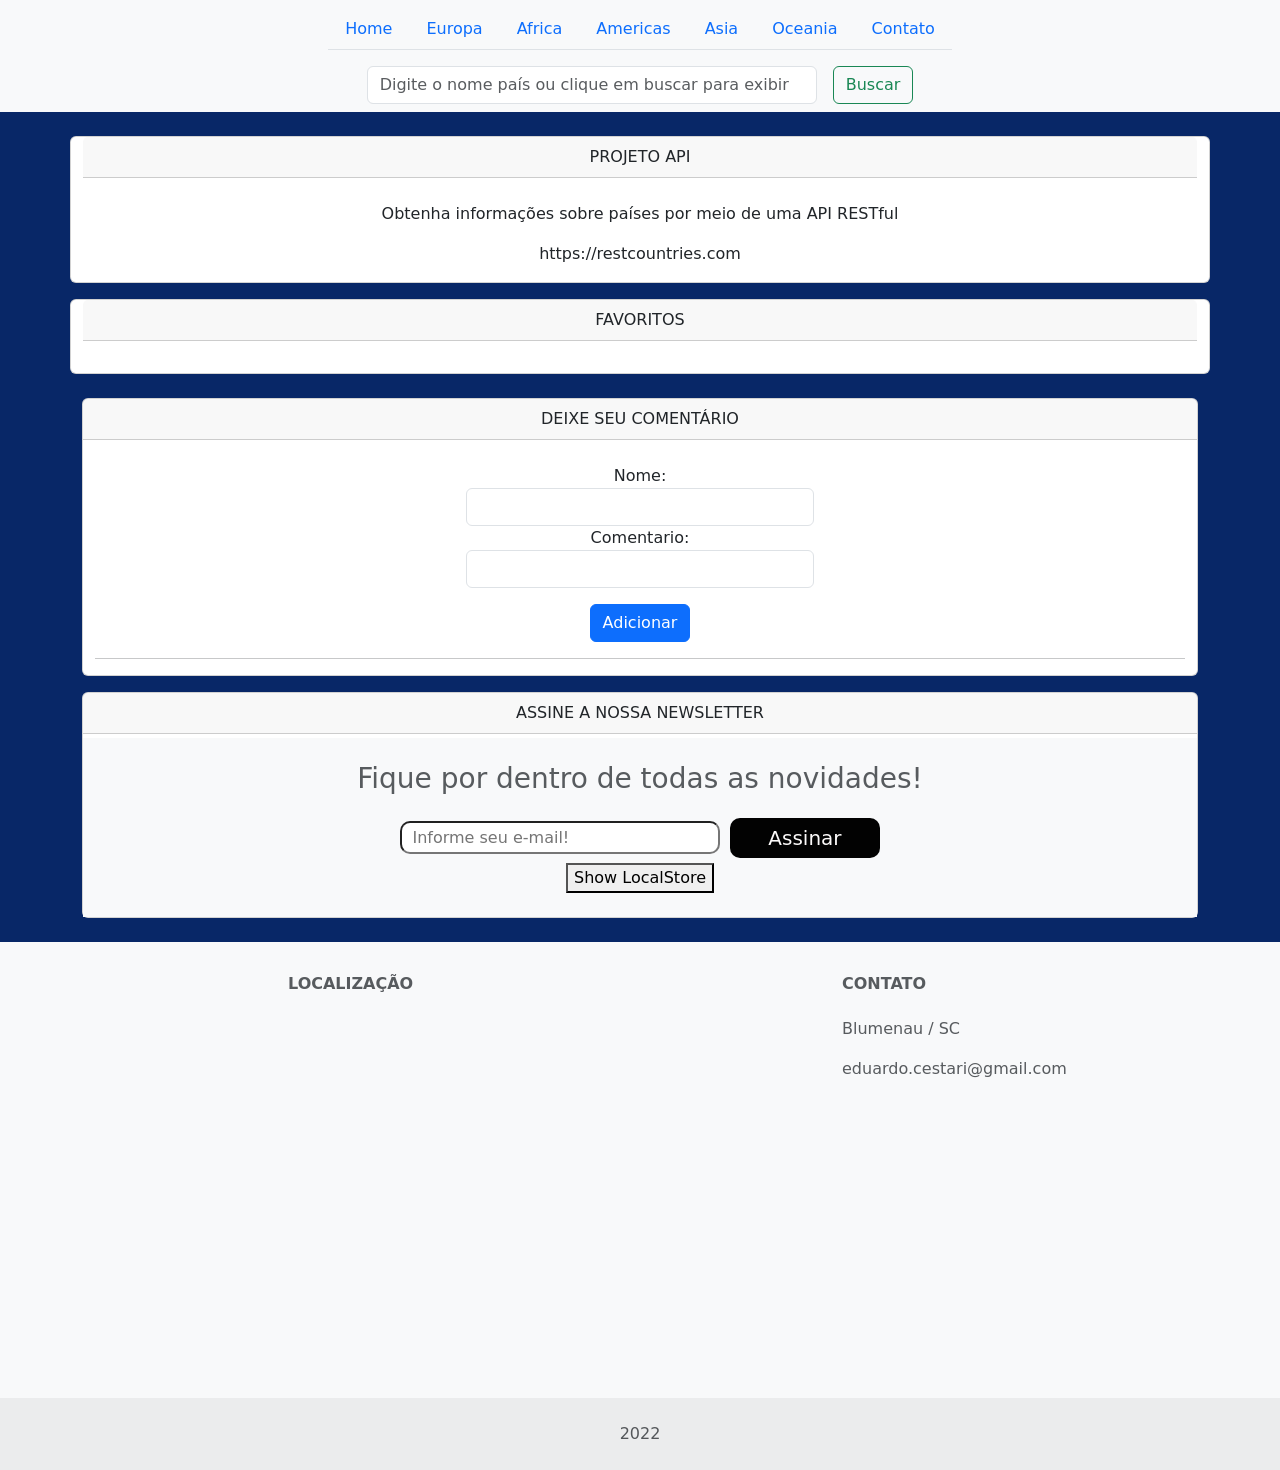
<file: ProjetoBandeiraPaises-API - v2/index.html>
<!DOCTYPE html>
<html lang="pt-BR">
  <head>
    <meta charset="UTF-8" />
    <meta http-equiv="X-UA-Compatible" content="IE=edge" />
    <meta name="viewport" content="width=device-width, initial-scale=1.0" />
    <title>BANDEIRAS DOS PAÍSES</title>
    <!-- CSS only -->
    <link
      href="https://cdn.jsdelivr.net/npm/bootstrap@5.2.2/dist/css/bootstrap.min.css"
      rel="stylesheet"
      integrity="sha384-Zenh87qX5JnK2Jl0vWa8Ck2rdkQ2Bzep5IDxbcnCeuOxjzrPF/et3URy9Bv1WTRi"
      crossorigin="anonymous"
    />
    <link rel="stylesheet" href="style.css" />
  </head>
  <body>
    <header>
      
      <nav class="navbar navbar-expand-lg navbar-light bg-light nav justify-content-center">
            <ul class="nav nav-tabs nav-justified">
              <li class="nav-item">             
                <a class="nav-link "  aria-current="page" href="index.html">Home</a>
              </li> 
              <li class="nav-item">             
                <a id="btnbuscar2" class="nav-link " aria-current="page">Europa</a>
              </li> 
              <li class="nav-item">             
                <a id="btnbuscar3" class="nav-link " aria-current="page">Africa</a>
              </li> 
              <li class="nav-item">             
                <a id="btnbuscar4" class="nav-link " aria-current="page">Americas</a>
              </li> 
              <li class="nav-item">             
                <a id="btnbuscar5" class="nav-link " aria-current="page">Asia</a>
              </li> 
              <li class="nav-item">             
                <a id="btnbuscar6" class="nav-link " aria-current="page">Oceania</a>
              </li>
              <li class="nav-item">             
                <a id="btn_contato" class="nav-link " aria-current="page">Contato</a>
              </li>
                      
            </ul>                      
      </nav> 
      <nav class="navbar navbar-expand-lg navbar-light bg-light nav justify-content-center">       
            <form class="d-flex" role="search">
              <input id="pesquisar" class="form-control me-3" type="search" placeholder="Digite o nome país ou clique em buscar para exibir todos..." wiaria-label="Search" style="min-width:450px">
              <button id="btnbuscar" class="btn btn-outline-success" type="button">Buscar</button>
            </form>        
      </nav> 
    </header> 
      
    <div class="container my-4">
      <main  class="row justify-content-center">        
        <div class="card text-center">
          <div class="card-header">
            PROJETO API
          </div>
          <div class="card-body">
            <h5 class="card-title"></h5>
            <p class="card-text">Obtenha informações sobre países por meio de uma API RESTful</p><p></p> https://restcountries.com
          </div>
        </div>
        <p></p>
        <div class="card text-center" id="favoritos">
          <div class="card-header" >
            FAVORITOS
          </div>
          <div class="card-body">
            <p class="card-text">
          </div>
        </div>
      </div>
    </div>       

        <div class="container my-4">
        <section id="retorno_main" class="row justify-content-center"></section>
        <section id="contato_form"></section>
        <div class="card text-center">
          <div class="card-header" id ="comentarios">
            DEIXE SEU COMENTÁRIO
          </div>
          <section id="comentario_form"></section>
        </div>
      
        <p></p>
        <div class="card text-center" id="news">
          <div class="card-header" >
            ASSINE A NOSSA NEWSLETTER
          </div>
              <section class="bg-light text-center p-4 mt-1" id="newsletter>
                <div class="container p-4">
                  <h3 class="text-muted">Fique por dentro de todas as novidades!</h3>
                  <p></p>
                  <form action="#" method="Post">
                    <input id = "new_email" type="text" name="text" placeholder="Informe seu e-mail!">
                    <button id="btn_assinar" type="button" class="btn btn-default" onclick="addNews()">Assinar<i class="fa fa-envelope"></i></button>                
                  </form>
                  <button type="btn btn-danger" id="btnmodalteste">Show LocalStore</button> 
                </div>
              </section>               
        </div>
      </div>
  </main>
      
   
   <!-- Modal News-->
   <div id="myModalNews" class="modal fade" role="dialog">
    <div class="modal-dialog">
      <!-- Modal content-->
      <div class="modal-content">
        <div class="modal-body">
          <p>Lista de Assinantes</p>
        </div>
        <div class="container p-4" id="modal-body-news">
          
        </div>
        <div class="modal-footer">
          <button type="button" class="btn btn-secondary" data-bs-dismiss="modal">Close</button>
        </div>
      </div>
   </div>
</div>

    <!-- Modal -->
    <div
    class="modal fade"
    id="charModal"
    tabindex="-1"
    aria-labelledby="charModalLabel"
    aria-hidden="true"
  >
    <div class="modal-dialog">
      <!--<div class="modal-content">
        <div class="modal-header">
          <h1 class="modal-title fs-5" id="charModalLabel">Mais Informações...</h1>
          <button
            type="button"
            class="btn-close"
            data-bs-dismiss="modal"
            aria-label="Close"
          ></button>
        </div>-->
        <div id="modal-body" class="modal-body">
        
        </div>
        <!--<<div class="modal-footer">
          <button
            type="button"
            class="btn btn-secondary"
            data-bs-dismiss="modal"
          >
            Close
          </button>
        </div>-->
      </div>
    </div>
    
     <!-- Footer -->
<footer class="text-center text-lg-start bg-light text-muted">
  <!-- Section: Social media -->
    <div class="container text-center text-md-start mt-4">
      <!-- Grid row -->
      <div class="row mt-2">
        <p></p> 
        <p></p>
        <!-- Grid column -->
        <div class="col-md-2 col-lg-2 col-xl-2 mx-auto mb-4">
          <h6 class="text-uppercase fw-bold mb-4">
            <i class="fas fa-envelope me-3"></i>Localização
          </h6>
            <i class="fas fa-home me-3">              
            </i>
            <iframe src="https://www.google.com/maps/embed?pb=!1m18!1m12!1m3!1d3556.285409364252!2d-49.07124104874701!3d-26.95785968302526!2m3!1f0!2f0!3f0!3m2!1i1024!2i768!4f13.1!3m3!1m2!1s0x94df18468b6e2bc9%3A0xa75e0934c4610292!2sR.%20Vicente%20Schaeffer%20-%20Valpara%C3%ADso%2C%20Blumenau%20-%20SC%2C%2089022-006!5e0!3m2!1spt-BR!2sbr!4v1668641840063!5m2!1spt-BR!2sbr" width="400" height="350" style="border:0;" allowfullscreen="" loading="lazy" referrerpolicy="no-referrer-when-downgrade"></iframe>
        </div>
        <div class="col-md-1 col-lg-2 col-xl-2 mx-auto mb-4">
          <h6 class="text-uppercase fw-bold mb-4">Contato</h6>
          <p><i class="fas fa-home"></i>Blumenau / SC</p>
          <p><i class="fas fa-envelope"></i>eduardo.cestari@gmail.com</p>         
        </div>
        
      </div>
    </div>
  <!-- Copyright -->
  <div class="text-center p-4" style="background-color: rgba(0, 0, 0, 0.05);">
    2022 
  </div>

  <!-- Copyright -->
</footer>
<!-- Footer -->

    <!-- JQuery -->
    <script
      src="https://code.jquery.com/jquery-3.6.1.min.js"
      integrity="sha256-o88AwQnZB+VDvE9tvIXrMQaPlFFSUTR+nldQm1LuPXQ="
      crossorigin="anonymous"
    ></script>
    <!-- Bootstrap -->
    <script
      src="https://cdn.jsdelivr.net/npm/bootstrap@5.2.2/dist/js/bootstrap.bundle.min.js"
      integrity="sha384-OERcA2EqjJCMA+/3y+gxIOqMEjwtxJY7qPCqsdltbNJuaOe923+mo//f6V8Qbsw3"
      crossorigin="anonymous"
    ></script>
    <!-- Scripts -->
    <script src="_js/library.js"></script>
    <script src="_js/main.js"></script>
  </body>
</html>
</file>
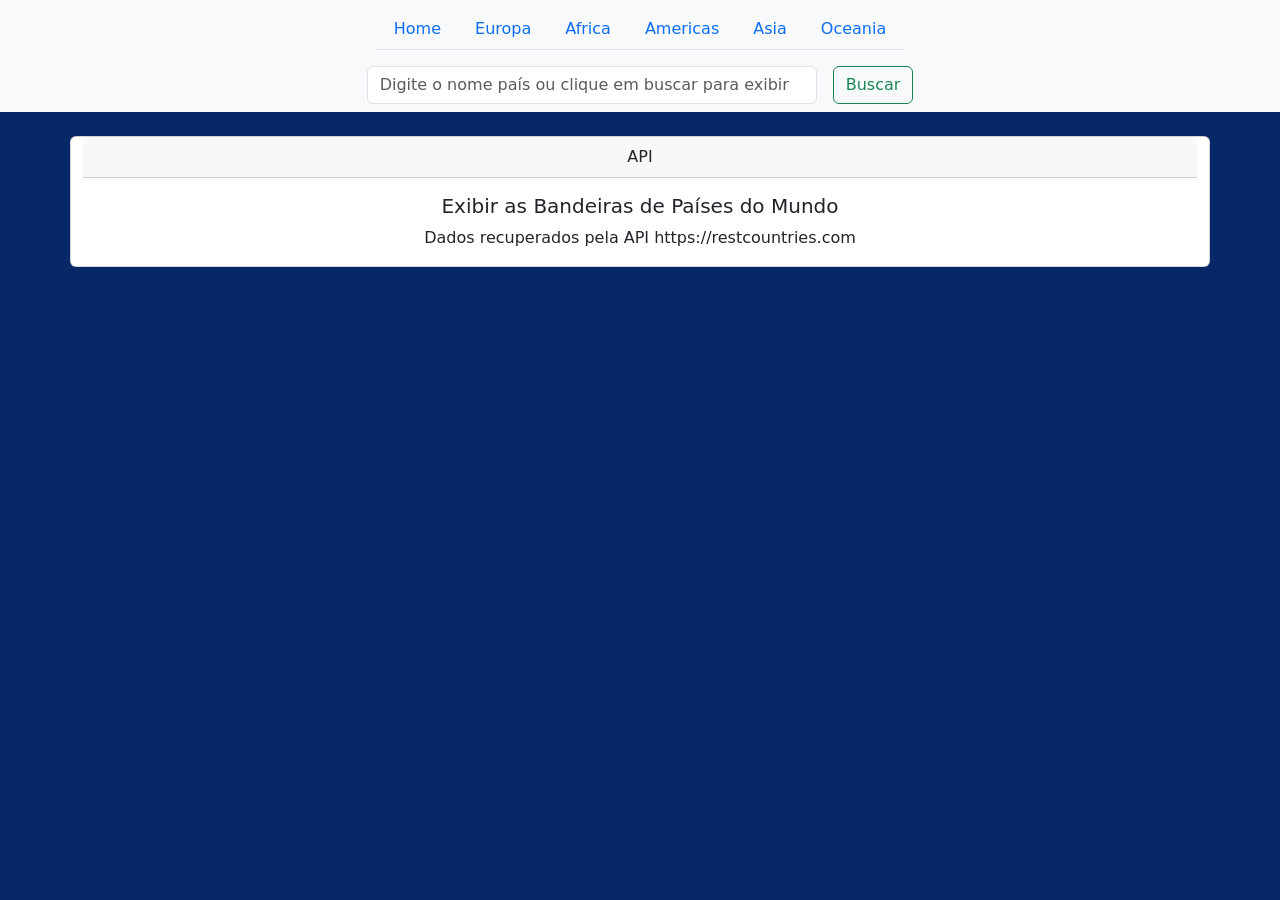
<file: ProjetoBandeiraPaises-API/index.html>
<!DOCTYPE html>
<html lang="pt-BR">
  <head>
    <meta charset="UTF-8" />
    <meta http-equiv="X-UA-Compatible" content="IE=edge" />
    <meta name="viewport" content="width=device-width, initial-scale=1.0" />
    <title>BANDEIRAS DOS PAÍSES</title>
    <!-- CSS only -->
    <link
      href="https://cdn.jsdelivr.net/npm/bootstrap@5.2.2/dist/css/bootstrap.min.css"
      rel="stylesheet"
      integrity="sha384-Zenh87qX5JnK2Jl0vWa8Ck2rdkQ2Bzep5IDxbcnCeuOxjzrPF/et3URy9Bv1WTRi"
      crossorigin="anonymous"
    />
    <link rel="stylesheet" href="style.css" />
  </head>
  <body>
    <header>
      
      <nav class="navbar navbar-expand-lg navbar-light bg-light nav justify-content-center">
            <ul class="nav nav-tabs nav-justified">
              <li class="nav-item">             
                <a class="nav-link "  aria-current="page" href="index.html">Home</a>
              </li> 
              <li class="nav-item">             
                <a id="btnbuscar2" class="nav-link " aria-current="page">Europa</a>
              </li> 
              <li class="nav-item">             
                <a id="btnbuscar3" class="nav-link " aria-current="page">Africa</a>
              </li> 
              <li class="nav-item">             
                <a id="btnbuscar4" class="nav-link " aria-current="page">Americas</a>
              </li> 
              <li class="nav-item">             
                <a id="btnbuscar5" class="nav-link " aria-current="page">Asia</a>
              </li> 
              <li class="nav-item">             
                <a id="btnbuscar6" class="nav-link " aria-current="page">Oceania</a>
              </li>        
            </ul>                      
      </nav> 
      <nav class="navbar navbar-expand-lg navbar-light bg-light nav justify-content-center">       
            <form class="d-flex" role="search">
              <input id="pesquisar" class="form-control me-3" type="search" placeholder="Digite o nome país ou clique em buscar para exibir todos..." wiaria-label="Search" style="min-width:450px">
              <button id="btnbuscar" class="btn btn-outline-success" type="button">Buscar</button>
            </form>        
      </nav> 
    </header> 
      

    <div class="container my-4">

      <main id="retorno_main" class="row justify-content-center">

        <div class="card text-center">
          <div class="card-header">
            API
          </div>
          <div class="card-body">
            <h5 class="card-title">Exibir as Bandeiras de Países do Mundo</h5>
            <p class="card-text">Dados recuperados pela API https://restcountries.com</p>
            
          </div>
        </div>

       
      </main>
      <div class="container" >
        <nav class="row col-10 justify-content-center =" aria-label="Pagination das Bandeiras">
          <ul id="pagination" class="pagination">
          </ul>
        </nav>
      </div>
    </div>
    <!-- Modal -->
    <div
      class="modal fade"
      id="charModal"
      tabindex="-1"
      aria-labelledby="charModalLabel"
      aria-hidden="true"
    >
      <div class="modal-dialog">
        <!--<div class="modal-content">
          <div class="modal-header">
            <h1 class="modal-title fs-5" id="charModalLabel">Mais Informações...</h1>
            <button
              type="button"
              class="btn-close"
              data-bs-dismiss="modal"
              aria-label="Close"
            ></button>
          </div>-->
          <div id="modal-body" class="modal-body">
          
          </div>
          <!--<<div class="modal-footer">
            <button
              type="button"
              class="btn btn-secondary"
              data-bs-dismiss="modal"
            >
              Close
            </button>
          </div>-->
        </div>
      </div>
    </div>

    <!-- JQuery -->
    <script
      src="https://code.jquery.com/jquery-3.6.1.min.js"
      integrity="sha256-o88AwQnZB+VDvE9tvIXrMQaPlFFSUTR+nldQm1LuPXQ="
      crossorigin="anonymous"
    ></script>
    <!-- Bootstrap -->
    <script
      src="https://cdn.jsdelivr.net/npm/bootstrap@5.2.2/dist/js/bootstrap.bundle.min.js"
      integrity="sha384-OERcA2EqjJCMA+/3y+gxIOqMEjwtxJY7qPCqsdltbNJuaOe923+mo//f6V8Qbsw3"
      crossorigin="anonymous"
    ></script>
    <!-- Scripts -->
    <script src="_js/library.js"></script>
    <script src="_js/main.js"></script>
  </body>
</html>
</file>
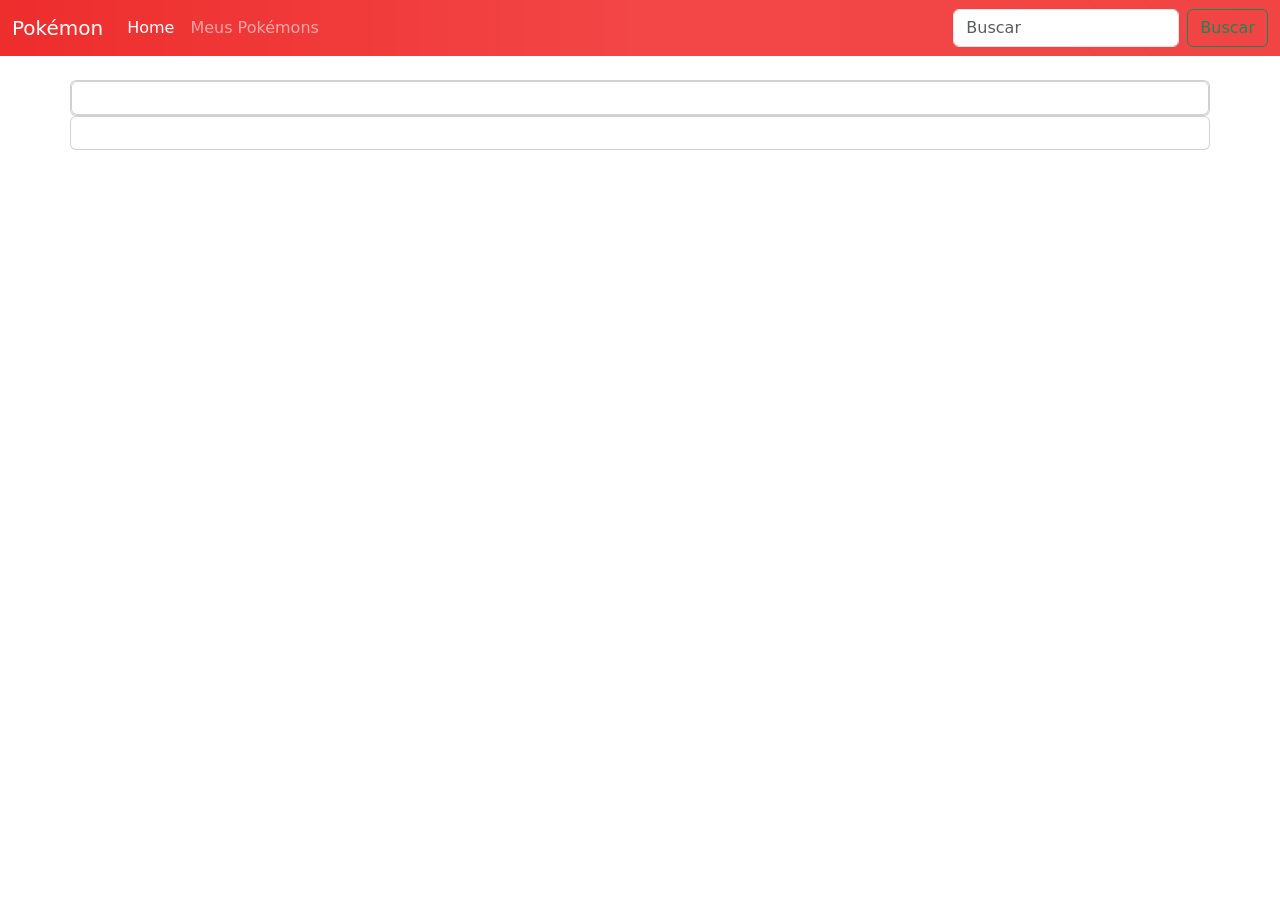
<file: revisao-jquery/index.html>
<!DOCTYPE html>
<html lang="pt-BR">
  <head>
    <meta charset="UTF-8" />
    <meta http-equiv="X-UA-Compatible" content="IE=edge" />
    <meta name="viewport" content="width=device-width, initial-scale=1.0" />
    <title>Revisão JQuery</title>
    <!-- CSS only -->
    <link
      href="https://cdn.jsdelivr.net/npm/bootstrap@5.2.2/dist/css/bootstrap.min.css"
      rel="stylesheet"
      integrity="sha384-Zenh87qX5JnK2Jl0vWa8Ck2rdkQ2Bzep5IDxbcnCeuOxjzrPF/et3URy9Bv1WTRi"
      crossorigin="anonymous"
    />
    <link rel="stylesheet" href="style.css" />
  </head>
  <body>
    <header class="mb-2">
        <nav class="navbar navbar-expand-lg navbar-dark bg-pkmn-theme1">
            <div class="container-fluid">
              <a class="navbar-brand" href="index.html">Pokémon</a>
              <button class="navbar-toggler" type="button" data-bs-toggle="collapse" data-bs-target="#navbarSupportedContent" aria-controls="navbarSupportedContent" aria-expanded="false" aria-label="Toggle navigation">
                <span class="navbar-toggler-icon"></span>
              </button>
              <div class="collapse navbar-collapse" id="navbarSupportedContent">
                <ul class="navbar-nav me-auto mb-2 mb-lg-0">
                  <li class="nav-item">
                    <a class="nav-link active" aria-current="page" href="index.html">Home</a>
                  </li>
                  <li class="nav-item">
                    <a class="nav-link" href="#" id="pag-meus-pokemons">Meus Pokémons</a>
                  </li>
                </ul>
                <form class="d-flex" role="search">
                  <input id="input-pesquisa" class="form-control me-2" type="search" placeholder="Buscar" aria-label="Search">
                  <button id="btn-pesquisa" class="btn btn-outline-success" type="submit">Buscar</button>
                </form>
              </div>
            </div>
          </nav>
    </header>
    <main id="root" class="container my-4">
        <div class="alert alert-primary">
            <h1 class="text-primary">INDEX.HTML</h1>
        </div>
    </main>
    

    <!-- JQuery -->
    <script
      src="https://code.jquery.com/jquery-3.6.1.min.js"
      integrity="sha256-o88AwQnZB+VDvE9tvIXrMQaPlFFSUTR+nldQm1LuPXQ="
      crossorigin="anonymous"
    ></script>
    <!-- Bootstrap -->
    <script
      src="https://cdn.jsdelivr.net/npm/bootstrap@5.2.2/dist/js/bootstrap.bundle.min.js"
      integrity="sha384-OERcA2EqjJCMA+/3y+gxIOqMEjwtxJY7qPCqsdltbNJuaOe923+mo//f6V8Qbsw3"
      crossorigin="anonymous"
    ></script>
    <!-- Scripts -->
    <script src="_js/main.js"></script>
  </body>
</html>
</file>
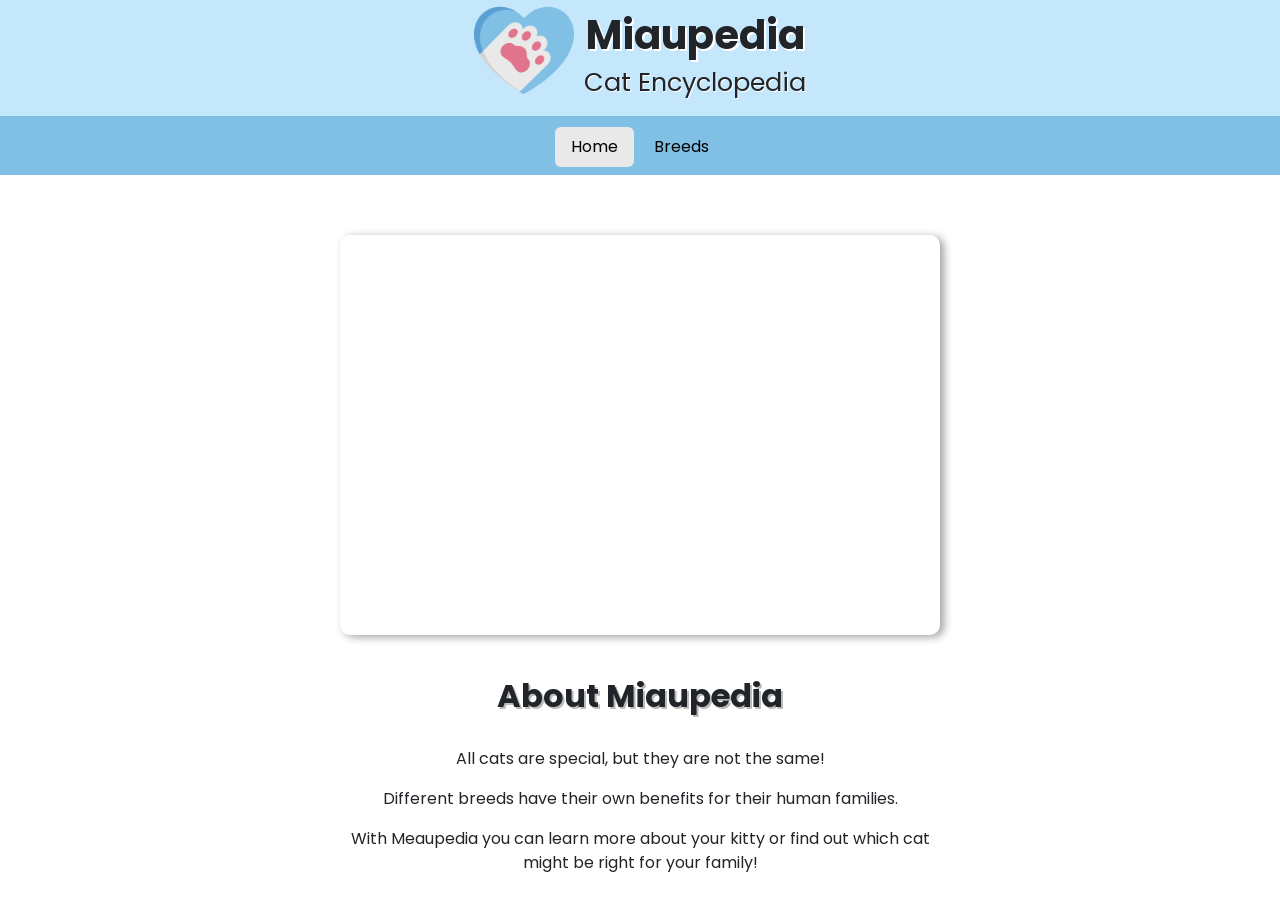
<file: SegundoTrabalhoAPI/index.html>
<!DOCTYPE html>
<html lang="en">
  <head>
    <meta charset="UTF-8" />
    <meta http-equiv="X-UA-Compatible" content="IE=edge" />
    <meta name="viewport" content="width=device-width, initial-scale=1.0" />
    <title>Miaupedia | Home</title>
    <link rel="stylesheet" href="style.css" />
    <link rel="preconnect" href="https://fonts.googleapis.com" />
    <link rel="preconnect" href="https://fonts.gstatic.com" crossorigin />
    <link
      href="https://fonts.googleapis.com/css2?family=Montserrat:wght@100;200;300;400;500;600;700;800;900&family=Nunito:wght@200;300;400;500;600;700;800;900&family=Poppins:wght@100;200;300;400;500;600;700;800;900&display=swap"
      rel="stylesheet"
    />
    <link
      href="https://cdn.jsdelivr.net/npm/bootstrap@5.2.2/dist/css/bootstrap.min.css"
      rel="stylesheet"
      integrity="sha384-Zenh87qX5JnK2Jl0vWa8Ck2rdkQ2Bzep5IDxbcnCeuOxjzrPF/et3URy9Bv1WTRi"
      crossorigin="anonymous"
    />
  </head>
  <body>
    <!-- Header -->
    <header>
      <figure class="logo">
        <img
          src="_img/paw.png"
          style="width: 100px; height: 100px; margin-right: 10px;"
          alt="Logo Top"
        />
      </figure>
      <div class="header-title">
        <h1 id="title">Miaupedia</h1>
        <h2 id="subtitle">Cat Encyclopedia</h2>
      </div>
    </header>
    <!-- Navbar -->
    <nav
      class="navbar"
      style="background-color: rgb(128, 192, 228)"
    >
      <div class="container-fluid justify-content-center">
          <ul
            id="nav-pills"
            class="nav nav-pills mb-2 mb-lg-0 justify-content-center"
          >
            <li class="nav-item">
              <a
                id="nav-link"
                class="nav-link active"
                aria-current="page"
                href="index.html"
                >Home</a
              >
            </li>
            <li class="nav-item">
              <a class="nav-link" href="cards.html"
                >Breeds</a
              >
            </li>
          </ul>
        </div>
      </div>
    </nav>
    <!-- Highlight -->
    <div class="results">
      <div id="cat_result" class="result">
      </div>
    </div>  
    <!-- Main -->
    <main>
      <h3 id="main-title">About Miaupedia</h3>
      <p>All cats are special, but they are not the same!</p>
      <p>Different breeds have their own benefits for their human families.</p>
      <p>With Meaupedia you can learn more about your kitty or find out which cat might be right for your family!</p>
    </main>
    <!-- Scripts -->
    <script src="./_js/main.js"></script>
  </body>
</html>
</file>
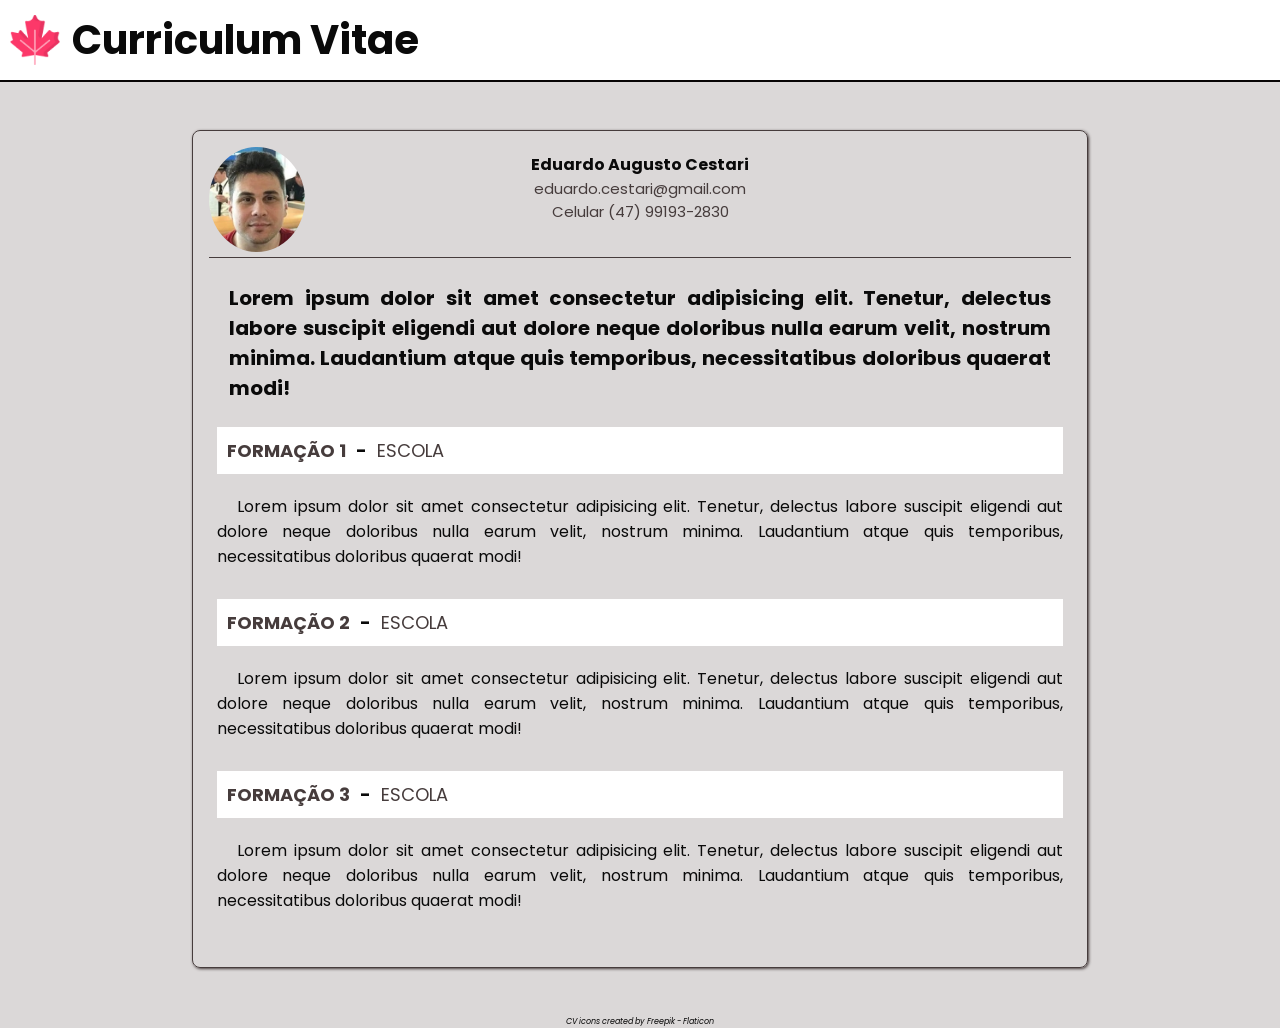
<file: HTML5/curriculo-desafio-1/index.html>
<!DOCTYPE html>
<html lang="pt-BR">
  <head>
    <meta charset="UTF-8" />
    <meta http-equiv="X-UA-Compatible" content="IE=edge" />
    <meta name="viewport" content="width=device-width, initial-scale=1.0" />
    <title>Desafio 1 - Curriculum Vitae</title>
    <link rel="preconnect" href="https://fonts.googleapis.com" />
    <link rel="preconnect" href="https://fonts.gstatic.com" crossorigin />
    <link
      href="https://fonts.googleapis.com/css2?family=Poppins:ital,wght@0,100;0,200;0,300;0,400;0,500;0,700;1,100;1,200;1,300;1,400;1,600&display=swap"
      rel="stylesheet"
    />
    <link rel="stylesheet" href="style.css" />
  </head>
  <body>
    <!-- Header -->
    <header>
      <figure class="icon">
        <img
          src="_img/logo.png"
          style="width: 50px; height: 50px"
          alt="Logo Topo"
        />
        <figcaption>
          <h2>Curriculum Vitae</h2>
        </figcaption>
      </figure>
    </header>
    <!-- Wrapper - Centralizar -->
    <div class="wrapper">
      <main>
        <article>
          <div class="content-top">
            <figure class="profile-pic">
              <img src="_img/avatar.png" alt="Imagem Perfil" />
              <div class="profile-description">
                <b class="name-title">Eduardo Augusto Cestari</b>
                <p class="about-me">
                 eduardo.cestari@gmail.com <br> Celular (47) 99193-2830
                </p>
              </div>
            </figure>
          </div>
          <div class="content-title">Lorem ipsum dolor sit amet consectetur adipisicing elit. Tenetur, delectus labore suscipit eligendi aut dolore neque doloribus nulla earum velit, nostrum minima. Laudantium atque quis temporibus, necessitatibus doloribus quaerat modi!</div>
          <div class="content">
            <div class="certificates">
              <p class="certificate-name">
                FORMAÇÃO 1
                <span class="dot">-</span>
                <span class="certificate-company">ESCOLA</span>
              </p>
              <p class="certificate-description">
                Lorem ipsum dolor sit amet consectetur adipisicing elit. Tenetur, delectus labore suscipit eligendi aut dolore neque doloribus nulla earum velit, nostrum minima. Laudantium atque quis temporibus, necessitatibus doloribus quaerat modi!
              </p>
              <p class="certificate-name">
                FORMAÇÃO 2
                <span class="dot">-</span>
                <span class="certificate-company">ESCOLA</span>
              </p>
              <p class="certificate-description">
                Lorem ipsum dolor sit amet consectetur adipisicing elit. Tenetur, delectus labore suscipit eligendi aut dolore neque doloribus nulla earum velit, nostrum minima. Laudantium atque quis temporibus, necessitatibus doloribus quaerat modi!
              </p>
              <p class="certificate-name">
                FORMAÇÃO 3
                <span class="dot">-</span>
                <span class="certificate-company">ESCOLA</span>
              </p>
              <p class="certificate-description">
                Lorem ipsum dolor sit amet consectetur adipisicing elit. Tenetur, delectus labore suscipit eligendi aut dolore neque doloribus nulla earum velit, nostrum minima. Laudantium atque quis temporibus, necessitatibus doloribus quaerat modi!
              </p>
              </p>
            </div>
          </div>
        </article>
      </main>
    </div>
    <!-- Créditos IMGS -->
    <div id="credits">
      <a href="https://www.flaticon.com/free-icons/cv" title="CV icons"
        >CV icons created by Freepik - Flaticon</a
      >
    </div>
  </body>
</html>
</file>
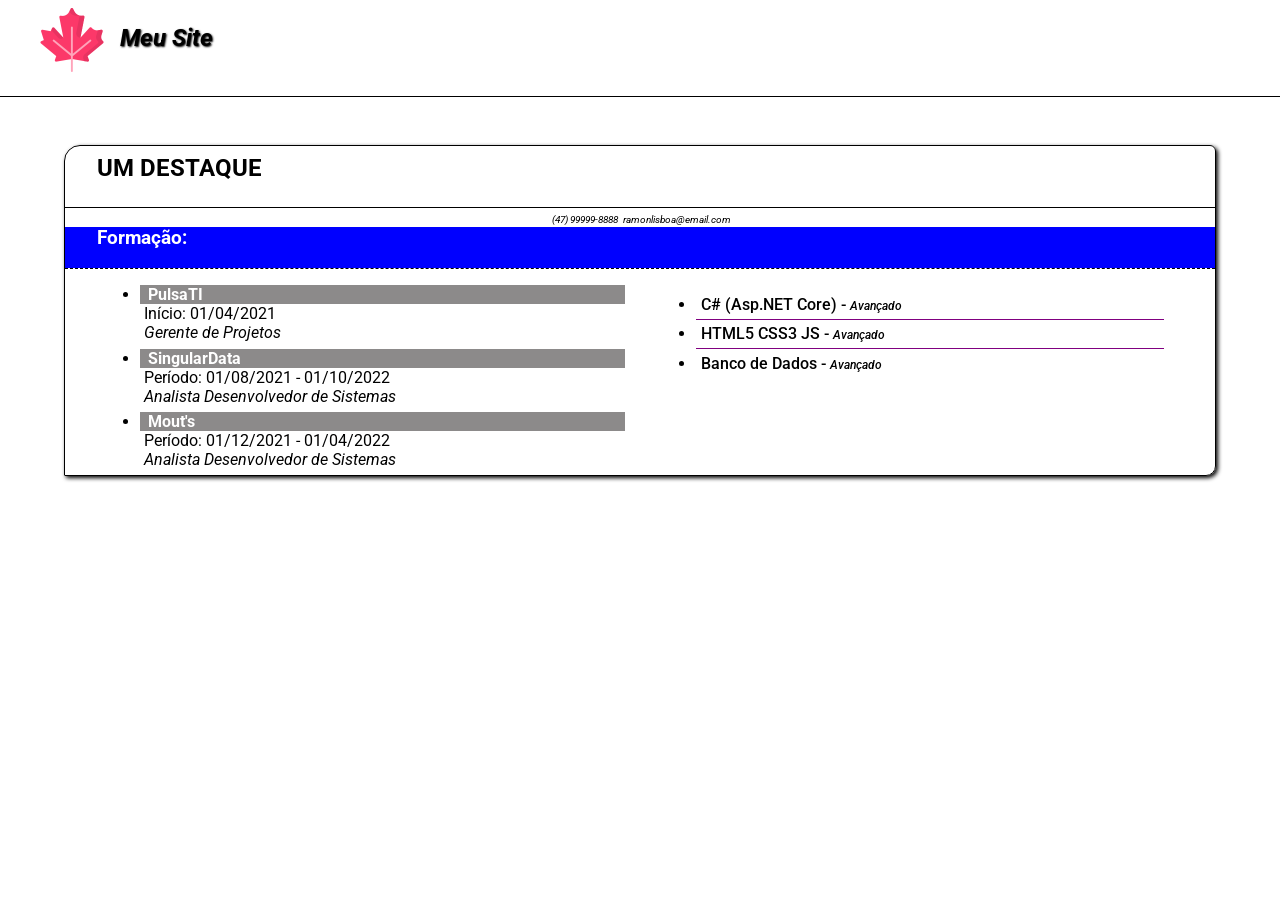
<file: HTML5/exercicio_MeuSite/index.html>
<!DOCTYPE html>
<html lang="pt-BR">
<head>
    <meta charset="UTF-8">
    <meta http-equiv="X-UA-Compatible" content="IE=edge">
    <meta name="viewport" content="width=device-width, initial-scale=1.0">
    <title>Meu Site</title>
    <link rel="stylesheet" href="style.css">
</head>
<body>
    <header id="topo">
        <figure id="topo-logo">
            <img src="_img/logo.png" alt="Logo Topo">
            <figcaption>
                <h2>Meu Site</h2>
            </figcaption>
        </figure>
    </header>
    <div class="wrapper">
        <main>
            <header id="apresentacao">
                <figure id="perfil-foto">
                    <figcaption>
                        <h2>UM DESTAQUE</h2>
                    </figcaption>
                </figure>
            </header>
            <section id="dados-pessoais">
                <div id="pessoais">
                    <span class="contatos">
                        (47) 99999-8888
                    </span>
                    <span class="contatos">
                        ramonlisboa@email.com
                    </span>
                </div>
                <div id="formacao">
                    <h3>Formação:</h3>
                    <span class="contatos">
                        
                    </span>
                </div>
            </section>
            <div class="two-columns">
                <section class="columns" id="experiencia">
                    <ul class="experiencias">
                        <li>
                            <div class="experiencias-container">
                                <h4>PulsaTI</h4>
                                <p>Início: 01/04/2021</p>
                                <i>Gerente de Projetos</i>
                            </div>
                        </li>
                        <li>
                            <div class="experiencias-container">
                                <h4>SingularData</h4>
                                <p>Período: 01/08/2021 - 01/10/2022</p>
                                <i>Analista Desenvolvedor de Sistemas</i>
                            </div>
                        </li>
                        <li>
                            <div class="experiencias-container">
                                <h4>Mout's</h4>
                                <p>Período: 01/12/2021 - 01/04/2022</p>
                                <i>Analista Desenvolvedor de Sistemas</i>
                            </div>
                        </li>
                    </ul>
                </section>
                <section class="columns" id="skills">
                    <div id="hard-skills">
                        <ul class="skills-list">
                            <li>
                                <div class="skills-container">
                                    <p>
                                        C# (Asp.NET Core) - <span class="skill-level">Avançado</span>
                                    </p>
                                </div>
                            </li>
                            <li>
                                <div class="skills-container">
                                    <p>
                                        HTML5 CSS3 JS - <span class="skill-level">Avançado</span>
                                    </p>
                                </div>
                            </li>
                            <li>
                                <div class="skills-container">
                                    <p>
                                        Banco de Dados - <span class="skill-level">Avançado</span>
                                    </p>
                                </div>
                            </li>
                        </ul>
                    </div>

                    </div>
                </section>

            </div>
        </main>
    </div>
</body>
</html>
</file>
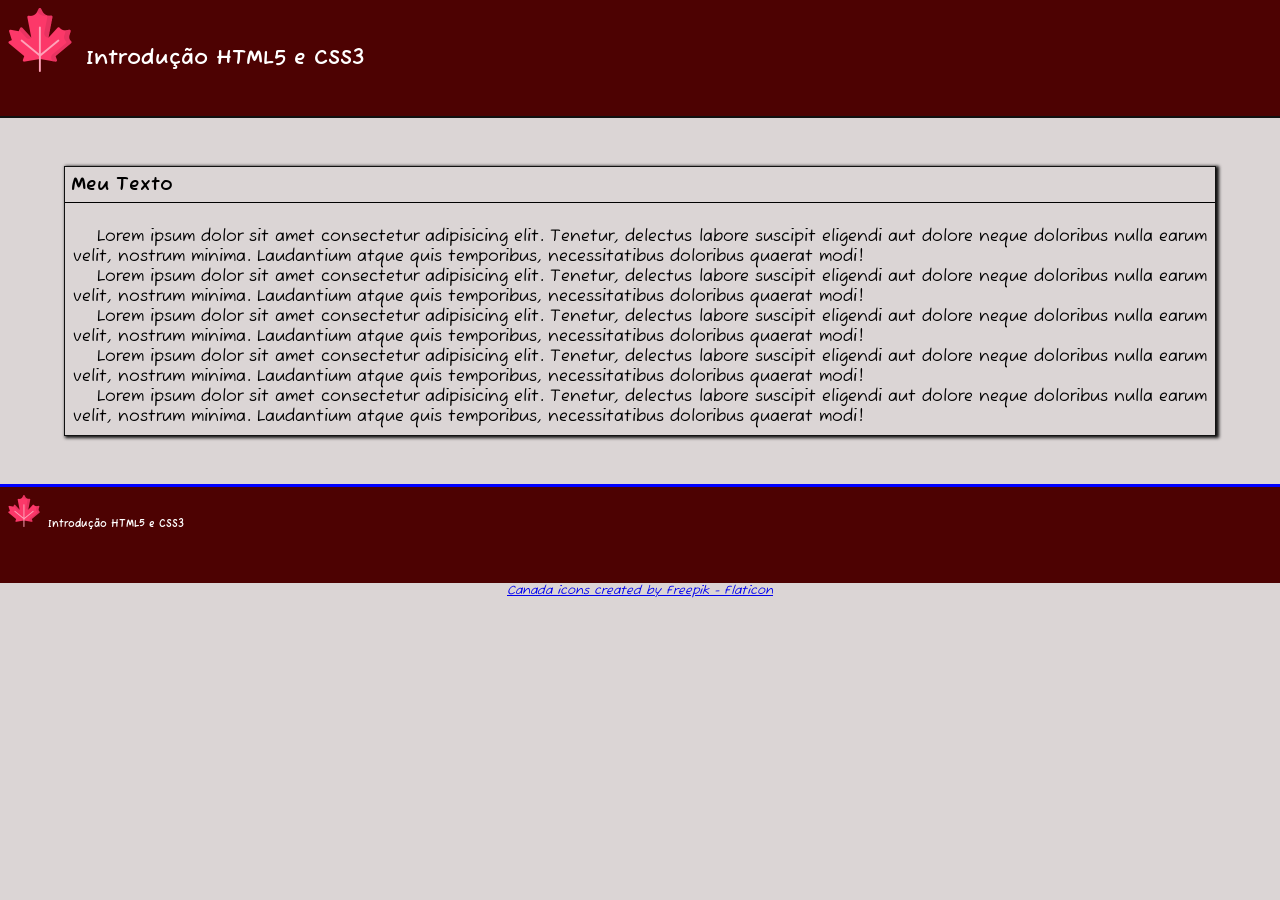
<file: HTML5/introducao-html5/index.html>
<!DOCTYPE html>
<html lang="pt-BR">
  <head>
    <meta charset="UTF-8" />
    <meta http-equiv="Content-Type" content="text/html;charset=UTF-8" />
    <meta name="viewport" content="width=device-width, initial-scale=1.0" />
    <title>Introdução HTML5</title>
    <link rel="stylesheet" href="style.css" />
    </style>
  </head>
  <body>
    <!-- Header -->
    <header>
      <figure>
        <img src="_img/logo.png" alt="Logo Topo" />
        <figcaption>
          <h2>Introdução HTML5 e CSS3</h2>
        </figcaption>
      </figure>
    </header>
    <!-- Wrapper Centralizar -->
    <div class="wrapper">
        <!-- Conteúdo Principal -->
      <main>
        <article>
          <h3 class="titulo-texto">Meu Texto</h3>
          <div class="conteudo">
            <p>
              Lorem ipsum dolor sit amet consectetur adipisicing elit. Tenetur,
              delectus labore suscipit eligendi aut dolore neque doloribus nulla
              earum velit, nostrum minima. Laudantium atque quis temporibus,
              necessitatibus doloribus quaerat modi!
            </p>
            <p>
              Lorem ipsum dolor sit amet consectetur adipisicing elit. Tenetur,
              delectus labore suscipit eligendi aut dolore neque doloribus nulla
              earum velit, nostrum minima. Laudantium atque quis temporibus,
              necessitatibus doloribus quaerat modi!
            </p>
            <p>
              Lorem ipsum dolor sit amet consectetur adipisicing elit. Tenetur,
              delectus labore suscipit eligendi aut dolore neque doloribus nulla
              earum velit, nostrum minima. Laudantium atque quis temporibus,
              necessitatibus doloribus quaerat modi!
            </p>
            <p>
              Lorem ipsum dolor sit amet consectetur adipisicing elit. Tenetur,
              delectus labore suscipit eligendi aut dolore neque doloribus nulla
              earum velit, nostrum minima. Laudantium atque quis temporibus,
              necessitatibus doloribus quaerat modi!
            </p>
            <p>
              Lorem ipsum dolor sit amet consectetur adipisicing elit. Tenetur,
              delectus labore suscipit eligendi aut dolore neque doloribus nulla
              earum velit, nostrum minima. Laudantium atque quis temporibus,
              necessitatibus doloribus quaerat modi!
            </p>
          </div>
        </article>
      </main>
    </div>
    <!-- Footer -->
    <footer>
        <figure>
            <img src="_img/logo.png" alt="Logo Topo" />
            <figcaption>
              <h2>Introdução HTML5 e CSS3</h2>
            </figcaption>
          </figure>
    </footer>
    <!-- Creditos IMGS -->
    <div id="credits">
      <a href="<a href="https://www.flaticon.com/free-icons/canada"title="canada icons">Canada icons created by Freepik - Flaticon</a>
    </div>
  </body>
</html>
</file>
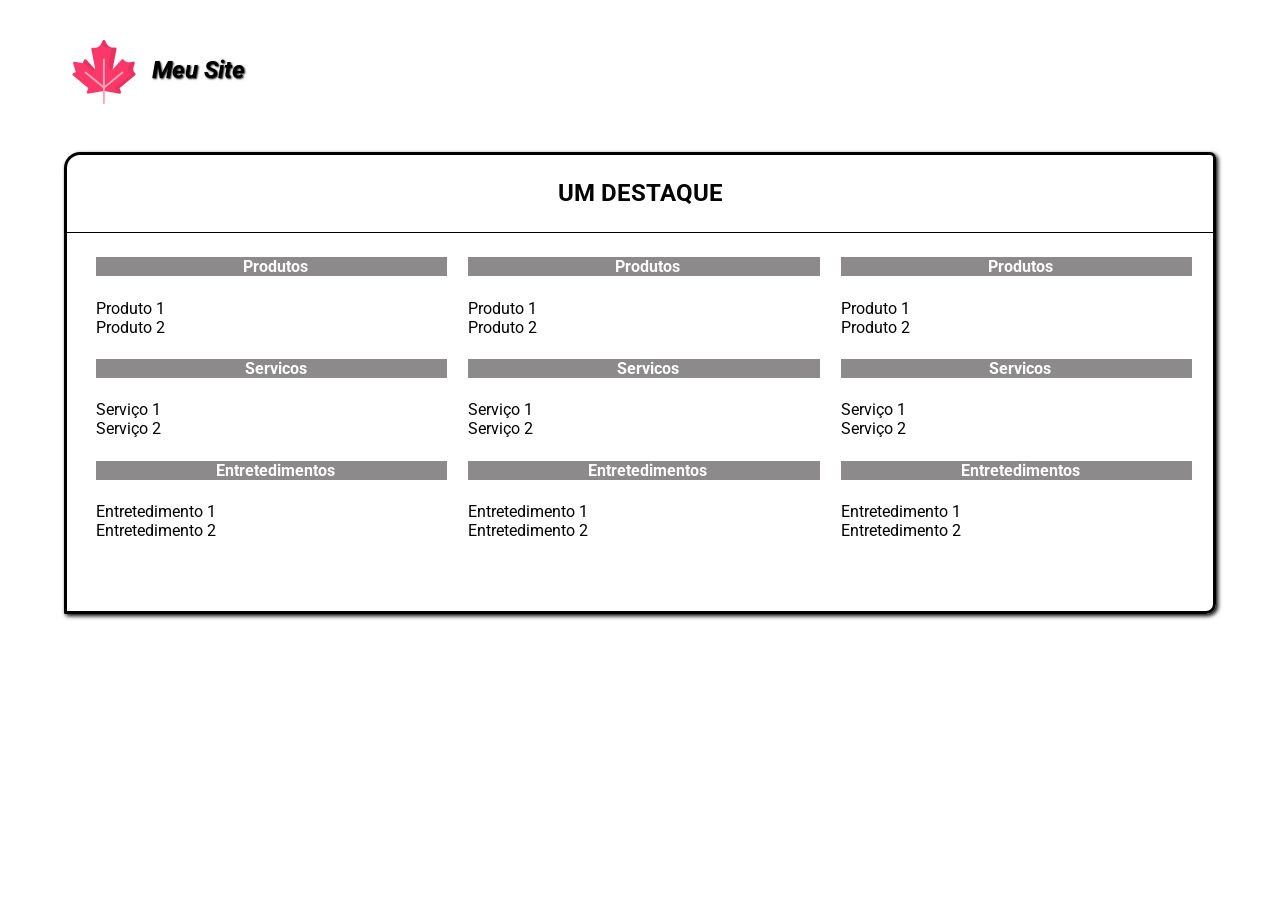
<file: HTML5/MeuSite/index.html>
<html lang="en">
<head>
    <meta charset="UTF-8">
    <meta http-equiv="X-UA-Compatible" content="IE=edge">
    <meta name="viewport" content="width=device-width, initial-scale=1.0">
    <title>Meu Site</title>
    <link rel="stylesheet" href="style.css">
</head>
<body>
    <head id="topo"> 
        <figure id="topo-logo">
            <img src="_img/logo.png" alt="Logo Topo">
            <figcaption>
                <h2>Meu Site</h2>
            </figcaption>
        </figure>
    </head>
    <div class="wrapper">
        <main>
            <section id="destaque">
            <header id="apresentacao">
                        <h2>UM DESTAQUE</h2>
            </header>
            </section>
            <div class="two-columns">
              <section class="columns" id="umalista">
                <ul class="Uma Lista">
                    <li>
                        <div class="produtos">
                            <h4>Produtos</h4>
                            <p>Produto 1</p>
                            <p>Produto 2</p>
                        </div>
                    </li>
                    <li>
                        <div class="servicos">
                            <h4>Servicos</h4>
                            <p>Serviço 1</p>
                            <p>Serviço 2</p>
                        </div>
                    </li>
                    <li>
                        <div class="entretedimentos">
                            <h4>Entretedimentos</h4>
                            <p>Entretedimento 1</p>
                            <p>Entretedimento 2</p>
                        </div>
                    </li>
                </ul>
              </section>
              <section class="columns" id="segundalista">
                <ul class="Uma Lista">
                    <li>
                        <div class="produtos">
                            <h4>Produtos</h4>
                            <p>Produto 1</p>
                            <p>Produto 2</p>
                        </div>
                    </li>
                    <li>
                        <div class="servicos">
                            <h4>Servicos</h4>
                            <p>Serviço 1</p>
                            <p>Serviço 2</p>
                        </div>
                    </li>
                    <li>
                        <div class="entretedimentos">
                            <h4>Entretedimentos</h4>
                            <p>Entretedimento 1</p>
                            <p>Entretedimento 2</p>
                        </div>
                    </li>
                </ul>
              </section>
              <section class="columns" id="terceiralista">
                <ul class="Uma Lista">
                    <li>
                        <div class="produtos">
                            <h4>Produtos</h4>
                            <p>Produto 1</p>
                            <p>Produto 2</p>
                        </div>
                    </li>
                    <li>
                        <div class="servicos">
                            <h4>Servicos</h4>
                            <p>Serviço 1</p>
                            <p>Serviço 2</p>
                        </div>
                    </li>
                    <li>
                        <div class="entretedimentos">
                            <h4>Entretedimentos</h4>
                            <p>Entretedimento 1</p>
                            <p>Entretedimento 2</p>
                        </div>
                    </li>
                </ul>
              </section>
             

                </div>
            </section>
            </div>
        </main>
    </div>
</body>
</html>
</file>
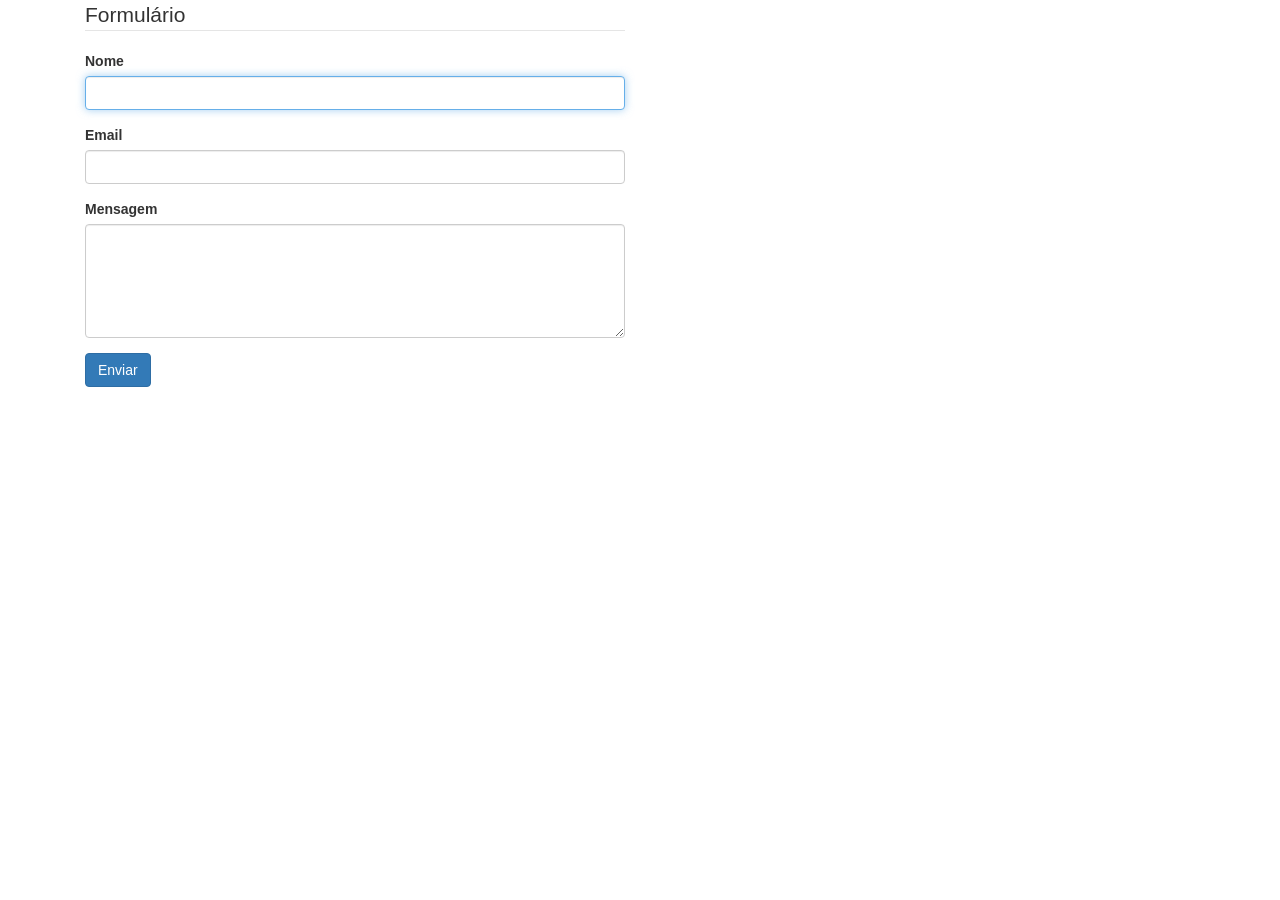
<file: HTML5/primeiro_form/index.html>
<!DOCTYPE html>
<html>

<head>

    <meta charset="utf-8">

    <title>Exemplo 6 - Outras opções</title>

    <link rel="stylesheet" href="https://maxcdn.bootstrapcdn.com/bootstrap/3.3.4/css/bootstrap.min.css">

    <script src="https://code.jquery.com/jquery-2.1.3.min.js"></script>
    <script src="http://malsup.github.io/min/jquery.form.min.js"></script>

    <script type="text/javascript">

        $(function ($) {

            // Quando enviado o formulário
            $('#formulario').ajaxForm({

                // Tipo do retorno (XML, JSON ou SCRIPT)
                dataType: 'JSON',

                // Tipo de envio (POST ou GET)
                type: 'POST',

                // Tempo máximo de espera do retorno (milisegundos)
                timeout: 10000,

                // Método que será chamando quando a requisição for realizada com sucesso
                success: function(resposta)
                {
                    console.log(resposta);
                },

                // Método que será chamado quando houver algum erro na requisição
                // Seja algum erro no servidor ou então estourar o TIMEOUT
                error: function()
                {
                    console.log('Oops, ocorreu um errro.');
                }

            });

        });

    </script>

</head>

<body>

<div class="container">

    <div class="col-xs-6">

        <form id="formulario" method="post" action="enviar.php" role="form">

            <legend>Formulário</legend>

            <div class="form-group">
                <label>Nome</label>
                <input class="form-control" type="text" name="nome" required autofocus/>
            </div>

            <div class="form-group">
                <label>Email</label>
                <input class="form-control" type="email" name="email" required/>
            </div>

            <div class="form-group">
                <label>Mensagem</label>
                <textarea class="form-control" name="mensagem" rows="5" required></textarea>
            </div>

            <input id="enviar" class="btn btn-primary" type="submit" value="Enviar"/>

        </form>

    </div>

</div>

</body>

</html>
</file>
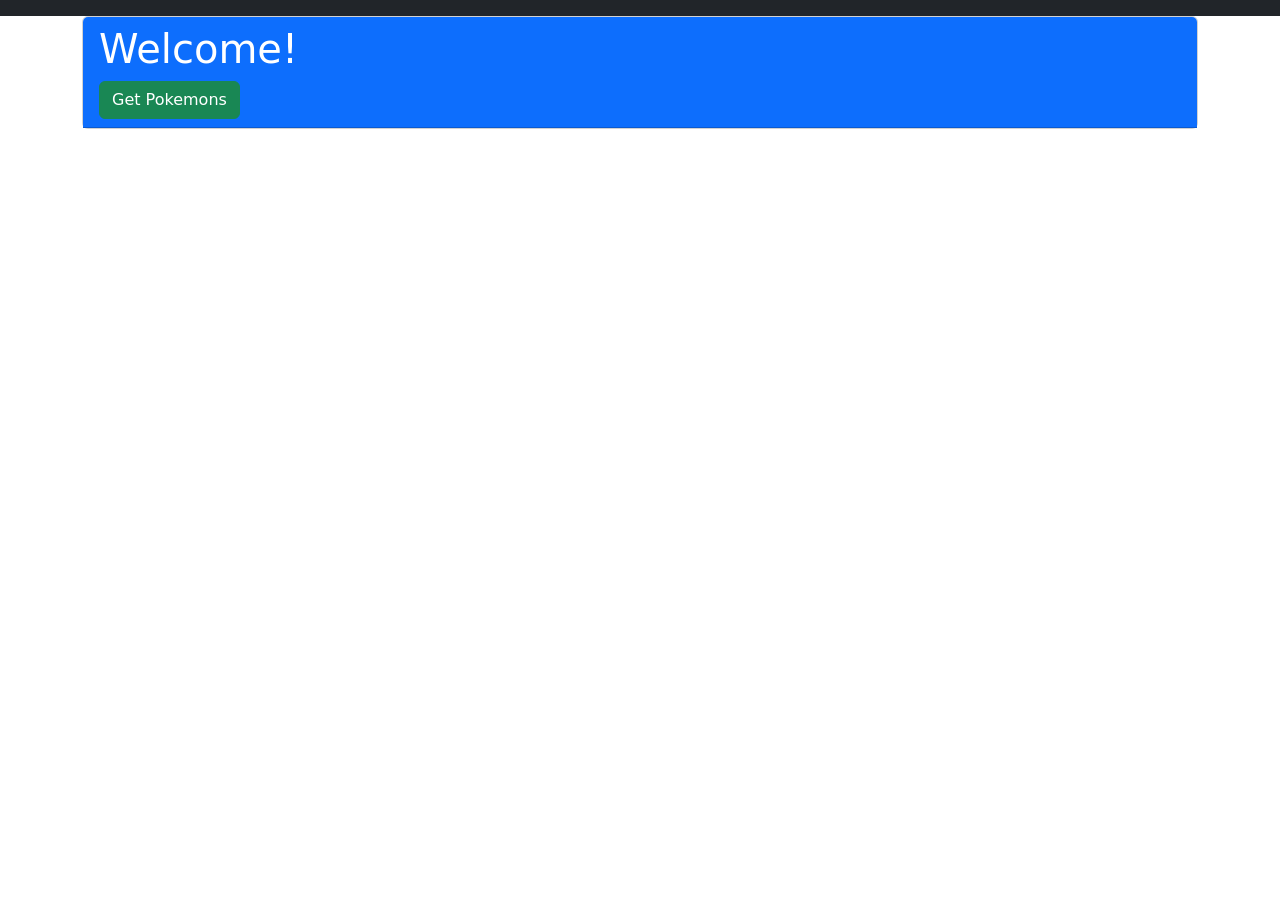
<file: JS/consumir-api/index.html>
<!DOCTYPE html>
<html lang="pt-BR">
<head>
    <meta charset="UTF-8">
    <meta http-equiv="X-UA-Compatible" content="IE=edge">
    <meta name="viewport" content="width=device-width, initial-scale=1.0">
    <title>Consumir API</title>
    <!-- CSS only -->
<link href="https://cdn.jsdelivr.net/npm/bootstrap@5.2.2/dist/css/bootstrap.min.css" rel="stylesheet" integrity="sha384-Zenh87qX5JnK2Jl0vWa8Ck2rdkQ2Bzep5IDxbcnCeuOxjzrPF/et3URy9Bv1WTRi" crossorigin="anonymous">
    <link rel="stylesheet" href="style.css">
</head>
<body>
    <header>
        <nav class="navbar navbar-large-xg navbar-dark bg-dark">

        </nav>
    </header>
    <main class="container"></main>
    <div id="scripts">
        <!-- JQuery -->
        <script src="https://code.jquery.com/jquery-3.6.1.min.js" integrity="sha256-o88AwQnZB+VDvE9tvIXrMQaPlFFSUTR+nldQm1LuPXQ=" crossorigin="anonymous"></script>
        <!-- Bootstrap -->
        <script src="https://cdn.jsdelivr.net/npm/bootstrap@5.2.2/dist/js/bootstrap.bundle.min.js" integrity="sha384-OERcA2EqjJCMA+/3y+gxIOqMEjwtxJY7qPCqsdltbNJuaOe923+mo//f6V8Qbsw3" crossorigin="anonymous"></script>
        <!-- Scripts -->
        <script src="./_js/library.js"></script>
        <script src="./_js/main.js"></script>
    </div>

</body>
</html>
</file>
<file: ProjetoBandeiraPaises-API - v2/style.css>
body {
    background-color: #082767;
  }

  #btn_assinar{
    height: 40px;
    padding: 0;
    margin: 0;
    border-radius: 10px;
    width: 14%;
    margin-left: 5px;
    font-size: 20px;
    background: rgb(2, 2, 2);
    color: rgb(252, 250, 250);
    
  }
 
 #newsletter { 
    color: rgb(0, 0, 0);
    opacity: 1;
    font-weight: 400;
    font-size: 20px;
    text-align: center;
  }

  #new_email{
    
    padding: 5px 10px;
    margin: 9px 0;
    box-sizing: border-box;
    border-radius: 10px;
    outline: none;
    width: 30%;
    height:20%;

}
</file>
<file: ProjetoBandeiraPaises-API/style.css>
body {
    background-color: #082767;
  }
</file>
<file: revisao-jquery/style.css>
@charset "UTF-8";

.bg-pkmn-theme1 {
    background: linear-gradient(0.25turn, #ee2d2d, #f34646, #f14444);
    /*linear-gradient(#ee2d2d,#f12929); */
}
</file>
<file: SegundoTrabalhoAPI/style.css>
@charset "UTF-8";
* {
  padding: 0;
  margin: 0;
  font-family: 'Poppins', sans-serif;
}

header {
  border-bottom: 3px solid rgb(128, 192, 228);
  box-shadow: 4px 2px 8px #cfcfcf;
  left: 0;
  right: 0;
  justify-content: center;
  display: flex;
  align-items: center;
  background-color: rgb(196, 231, 252);
}

#title {
  font-size: 2.5rem;
  text-align: center;
  font-weight: 700;
  text-shadow: 2px 2px #ffffff;
}

#subtitle {
  font-weight: normal;
  text-align: center;
  font-size: 1.6rem;
  font-weight: 400;
  text-shadow: 1px 1px #ffffff;
}

#nav-pills a {
  color: black;
  margin: 0px 2px;
}

#nav-link {
  background-color: rgb(233, 233, 233) !important;
  color: black;
}

#main-title {
  padding-top: 2rem;
  text-align: center;
  font-size: 2rem;
  padding-bottom: 1.5rem;
  font-weight: bold;
  text-shadow: 2px 2px #bbbbbb;
}

.main-content {
  width: 80%;
  margin: auto;
  justify-content: center;
  display: flex;
  align-items: center;
  margin-top: 40px;
  margin-bottom: 5rem;
}

main {
  margin-bottom: 3rem;
}

p {
  width: 600px;
  margin: auto;
  text-align: center;
  margin-top: 40px;
  margin-bottom: 5rem;
}

.results {
  display: flex;
  align-items: center;
  justify-content: center;
  margin-top: 50px;
}

.result {
  background-color: #fff;
  display: flex;
  align-items: center;
  justify-content: center;
  margin: 10px;
  height: 400px;
  width: 600px;
  overflow: hidden;
  border-radius: 10px;
  box-shadow: 4px 2px 8px #a1a1a1;
}

.result img {
  max-width: 100%;
  min-width: 100%;
}
</file>
<file: HTML5/curriculo-desafio-1/style.css>
@charset "UTF-8";

* {
  margin: 0;
  font-family: 'Poppins', sans-serif;
  color: #0a0a0a;
}

body {
  width: 100vw;
  overflow-x: hidden;
  background-color: rgb(219, 216, 216);
}

/* Header */
header {
  border-bottom: 2px solid #080505;
  width: 100vw;
  background-color: rgb(255, 255, 255);
}

.icon {
  padding-left: 10px;
  line-height: 80px;
  display: flex;
  align-items: center;
}

header > figure {
  color: #463c3c;
}

header figure img {
  width: 64px;
  line-height: 100px;
  color: #463c3c;
}

h2 {
  font-size: 40px;
}

header figure figcaption {
  margin-left: 1em;
  font-size: 12px;
}

/* Main */

.profile-pic {
  height: 80px;
  display: inline-flex;
  width: 100%;
  position: relative;
}

.profile-pic img {
  border-radius: 50%;
  position: absolute;
  width: 6em;
}

.wrapper {
  display: block;
  width: 70vw;
  margin-left: auto;
  margin-right: auto;
  margin-top: 3em;
  margin-bottom: 3em;
}

.content-top {
  padding-bottom: 30px;
  display: flex;
  margin: auto;
  align-items: center;
  border-bottom: 1px solid #463c3c;
  width: 100%;
}

.about-me {
  color: #463c3c;
  font-size: 15px;
}

a:link {
  text-decoration: inherit;
  color: inherit;
  cursor: pointer;
}

a:visited {
  text-decoration: inherit;
  color: inherit;
  cursor: pointer;
}

.profile-description {
  text-align: center;
  margin: auto;
  width: 100%;
}

div.content {
  padding: 0.5em;
  text-align: justify;
  margin-top: 1em;
}

div.content p {
  text-align: justify;
}

.content-title {
  text-align: justify;
  font-weight: bold;
  font-size: 20px;
  padding-top: 25px;
  margin-left: 1.0em;
  margin-right: 1.0em;


}

.certificate-name {
  padding-top: 10px;
  text-align: left;
  font-weight: bold;
  font-size: 18px;
  padding-bottom: 10px;
  /* border-bottom: 1px solid #463c3c; */
  display: flex;
  text-indent: 10px;
}

.certificate-company {
  font-weight: normal;
}

.certificate-name,
.certificate-company {
  background-color: rgb(255, 255, 255);
  color: #463c3c;
}

.certificate-description {
  padding-top: 20px;
  padding-bottom: 30px;
  text-indent: 20px;
}

main {
  display: block;
  border: 1px solid #463c3c;
  padding: 1em;
  box-shadow: 1px 1px 3px #463c3c;
  border-radius: 8px;
}

/* Credits */

#credits {
  width: 100vw;
  text-align: center;
  font-size: 8px;
}

#credits a {
  font-style: italic;
}
</file>
<file: HTML5/exercicio_MeuSite/style.css>
@charset "UTF-8";
@import url('https://fonts.googleapis.com/css2?family=Roboto:ital,wght@0,100;0,300;0,400;0,500;0,700;1,100;1,300&display=swap');

* {
    margin:0;
    font-family: 'Roboto', sans-serif;
}

body {
    width: 100vw;
    box-sizing: border-box;
    overflow-x: hidden;
}

/* Header */
header#topo {
    height: 80px;
    width: 100vw;
    padding: .5em;
    border-bottom: 1px solid #000;
}

#topo-logo {
    display: flex;
    margin-left: 2em;
}
#topo-logo img {
    width: 64px;
}
#topo-logo figcaption{
    margin-left: 1em;
    margin-top: 1em;
}
#topo-logo h2 {
    font-style: italic;
    text-shadow: 1px 1px 2px #000;
}
#topo-logo h4 {
    font-style: italic;
    color: blue;
}

/* Main */

.wrapper {
    width: 90vw;
    margin-left: auto;
    margin-right: auto;
}

main {
    border: 1px solid #000;
    margin-top: 3em;
    border-radius: 16px 6px 10px 1px;
    box-shadow: 2px 2px 4px;
}

header#apresentacao {
    padding-top: .5em;
    padding-bottom: .2em;
    border-bottom: 1px solid #000;
    height: 50px;
    width: 100%;
}

#perfil-foto {
    display: flex;
    margin-left: 2em;
}
#perfil-foto img {
    width: 64px;
}

/* Sections */
#pessoais {
    text-align: center;
}

#pessoais .contatos {
    font-size: 10px;
    font-style: italic;
}

.contatos {
    margin-left: .3em;
    font-style: italic;
    font-size: 12px;
    font-weight: 400;
}

#formacao {
    background-color: blue;
    color: #fff;
    padding-left: 2em;
}

#formacao:hover {
    color: yellow;
}

#dados-pessoais {
    margin-bottom: 1em;
    border-bottom: 1px dashed #000;
}

.columns {
    width: 45%;
    display: block;
    margin-left: 3%;
    float: left;
}



.two-columns:after {
    display: block;
    clear: both;
    content: "";
}


.experiencias-container {
    margin-bottom: .4em;
}

.experiencias-container h4 {
    width: 100%;
    background-color: #8c8a8a;
    color: #fff;
    padding-left: .5em;
}

.experiencias-container p,i{
    margin-left: .3em;
}

#hard-skills:hover{
    background-color: #000;
    color: #fff;
}

#soft-skills:hover {
    background-color: blue;
    color: #fff;
}

#hard-skills,
#soft-skills {
    padding: .3em;
}

.skills-list li {
    border-bottom: 1px solid purple;
}

.skills-list li:last-child {
    border-bottom: none;
}

.skills-container {
    display: block;
    padding: .3em;
    font-weight: 500;
}

.skill-level {
    font-style: italic;
    font-size: 12px;
}
</file>
<file: HTML5/introducao-html5/style.css>
@charset "UTF-8";
@import url('https://fonts.googleapis.com/css2?family=Fuzzy+Bubbles&display=swap');

* {
    margin: 0;   
    font-family: 'Fuzzy Bubbles', cursive;
}

body{
    width: 100vw;
    overflow-x: hidden;
    background-color: #dbd5d5;
}

/*  Header */
header{
    border-bottom: 2px solid #111;
    width: 100vw;
    height: 100px;
    padding: 0.5em;
    background-color: rgb(77, 2, 2);
}

figure{
    height: 80px;
    display: inline-flex;
    line-height: 100px;

}

header > figure{
    color: #fff;
}

header figure img {
    width: 64px;
    height: 64px;
    line-height: 100px;
}

header figure figcaption{
    margin-left: 1em;
    font-size: 14px;
}

/* Maing */
.wrapper{
    display: block;
    width: 90%;
    margin-left: auto;
    margin-right: auto;
    margin-top: 3em;
    margin-bottom: 3em;
}

main{
    display: block;
    border: 1px solid #111;
    box-shadow: 2px 1px 3px 1px #111;
}

h3.titulo-texto{
    border-bottom: 1px solid #000;
    padding: .3em;
}

div.conteudo{
    padding: .5em;
    text-align: justify;
    margin-top: 1em;
}

div.conteudo p{
    text-indent: 1.5em;
}

/* Footer */
footer{
    width: 100vw;
    border-top: 3px solid blue;
    padding: 0.5em;
    background-color: rgb(77, 2, 2);
    color: #fff
}

footer figure img{
    width: 32px;
    height: 32px;
    line-height: 80px;
    display: block;
}


footer figure figcaption{
    margin-left: .5em;
    line-height: 60px;
}


footer figure figcaption h2 {
    font-size: 10px;
}

/* Credits */

#credits{
    width: 100vw;
    text-align: center;
    font-size: 12px;
}

#credits a {
    font-style: italic;
}
</file>
<file: HTML5/MeuSite/style.css>
@charset "UTF-8";
@import url('https://fonts.googleapis.com/css2?family=Roboto:ital,wght@0,100;0,300;0,400;0,500;0,700;1,100;1,300&display=swap');

* {
    margin:0;
    font-family: 'Roboto', sans-serif;
}

body {
    width: 100vw;
    box-sizing: border-box;
    overflow-x: hidden;
    padding: 2.5em;
}

header#topo {
    height: 80px;
    width: 100vw;
    padding: .5em;
    border-bottom: 1px solid #000;
}

#topo-logo {
    display: flex;
    margin-left: 2em;
}

#topo-logo img {
    width: 64px;
}

#topo-logo figcaption{
    margin-left: 1em;
    margin-top: 1em;
}

#topo-logo h2 {
    font-style: italic;
    text-shadow: 1px 1px 2px #000;
}

/* Main */

.wrapper {
    width: 90vw;
    margin-left: auto;
    margin-right: auto;
}

main {
    border: 3px solid #000;
    margin-top: 3em;
    border-radius: 16px 6px 10px 1px;
    box-shadow: 2px 2px 4px;
}

header#apresentacao {
    padding-top: 1.5em;
    text-align: center;
    padding-bottom: .2em;
    border-bottom: 1px solid #000;
    height: 50px;
    width: 100%;
}

#destaque {
    color: rgb(5, 5, 5);
}

.columns {
    padding-top: .5em;
    width: 30%;
    display: block;
    margin-left: 2.5%;
    float: left;
}

.two-columns {
    margin-top: 1em;
    margin-bottom: 3em;
}

.two-columns ul {
    list-style: none;
    padding:0;
    
}

.two-columns:after {
    display: block;
    clear: both;
    content: "";

}

.produtos {
    margin-bottom: 1.4em;
}

.produtos h4 {
    width: 100%;
    text-align: center;
    background-color: #8c8a8a;
    color: #fff;
    padding-left: .5em;
    margin-bottom: 1.4em;
}

.servicos {
    margin-bottom: 1.4em;
}
.servicos h4 {
    width: 100%;
    text-align: center;
    background-color: #8c8a8a;
    color: #fff;
    padding-left: .5em;
    margin-bottom: 1.4em;
}

.entretedimentos {
    margin-bottom: 1.4em;
}
.entretedimentos h4 {
    width: 100%;
    text-align: center;
    background-color: #8c8a8a;
    color: #fff;
    padding-left: .5em;
    margin-bottom: 1.4em;
}
</file>
<file: JS/consumir-api/style.css>
@charset "UTF-8";
</file>
